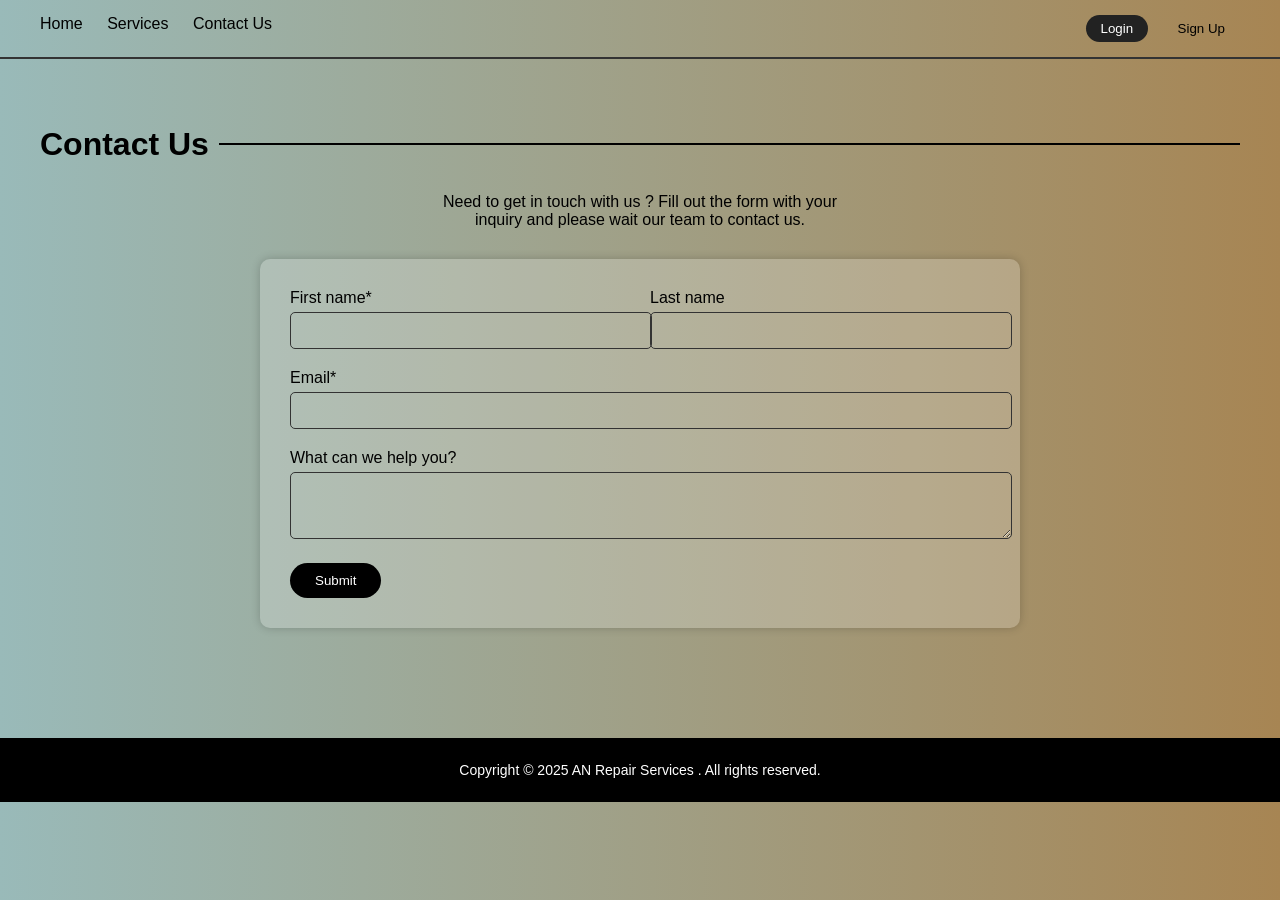
<file: styles/contact.html>
<!DOCTYPE html>
<html lang="en">
<head>
    <meta charset="UTF-8">
    <title>Contact Us</title>
    <link rel="stylesheet" href="contact.css">
</head>
<body>

    <!-- NAVBAR -->
    <nav class="navbar">
        <div class="nav-left">
            <a href="#">Home</a>
            <a href="#">Services</a>
            <a href="#">Contact Us</a>
        </div>

        <div class="nav-right">
           <a href="login.html"><button class="login">Login</button></a>
            <button class="signup">Sign Up</button>
        </div>
    </nav>

    <!-- CONTACT SECTION -->
    <section class="contact-page">
        <h1>Contact Us <span class="line"></span></h1>

        <p class="subtitle">
            Need to get in touch with us ? Fill out the form with your inquiry
            and please wait our team to contact us.
        </p>

        <!-- FORM -->
        <div class="form-box">
            <form id="contactForm">

                <div class="row">
                    <div class="field">
                        <label>First name*</label>
                        <input type="text" required>
                    </div>

                    <div class="field">
                        <label>Last name</label>
                        <input type="text">
                    </div>
                </div>

                <div class="field">
                    <label>Email*</label>
                    <input type="email" required>
                </div>

                <div class="field">
                    <label>What can we help you?</label>
                    <textarea rows="3"></textarea>
                </div>

                <button type="submit" class="submit-btn">Submit</button>

            </form>
        </div>
    </section>

    <!-- FOOTER -->
    <footer>
        <p>Copyright © 2025 AN Repair Services . All rights reserved.</p>
    </footer>

    <script src="contact.js"></script>
</body>
</html>
</file>
<file: styles/contact.css>
body {
    margin: 0;
    font-family: Arial, sans-serif;
    background: linear-gradient(to right, #99BAB9, #a78553);
}

/* NAVBAR */
.navbar {
    display: flex;
    justify-content: space-between;
    padding: 15px 40px;
    background: linear-gradient(to right, #99BAB9, #a78553);
    border-bottom: 2px solid #333;
}

.nav-left a {
    margin-right: 20px;
    text-decoration: none;
    color: #000;
}

.nav-right button {
    margin-left: 10px;
    padding: 6px 15px;
    border-radius: 20px;
    border: none;
    cursor: pointer;
}

.login {
    background: #222;
    color: #fff;
}

.signup {
    background: transparent;
    border: 1px solid #000;
}

/* CONTACT PAGE */
.contact-page {
    padding: 40px;
}

.contact-page h1 {
    font-size: 32px;
    display: flex;
    align-items: center;
}

.line {
    text-align: center;
    flex: 1;
    height: 2px;
    background: #000;
    margin-left: 10px;
}

.subtitle {
    text-align: center;
    margin: 30px 400px 30px;
    max-width: 600px;
}

/* FORM BOX */
.form-box {
    background: rgba(255,255,255,0.2);
    padding: 30px;
    border-radius: 10px;
    width: 80%;
    max-width: 700px;
    margin: auto;
    box-shadow: 0 0 10px rgba(0,0,0,0.2);
}

/* FORM */
.row {
    display: flex;
    gap: 20px;
}

.field {
    width: 100%;
    margin-bottom: 20px;
}

.field label {
    display: block;
    margin-bottom: 5px;
}

.field input,
.field textarea {
    width: 100%;
    padding: 10px;
    border-radius: 5px;
    border: 1px solid #333;
    background: transparent;
}

/* BUTTON */
.submit-btn {
    background: #000;
    color: #fff;
    padding: 10px 25px;
    border-radius: 25px;
    border: none;
    cursor: pointer;
}

.submit-btn:hover {
    opacity: 0.8;
}

/* FOOTER */
footer {
    background: #000;
    color: #fff;
    text-align: center;
    padding: 10px;
    margin-top: 70px;
}
 
footer p{
    font-size: 14px;
}
</file>
